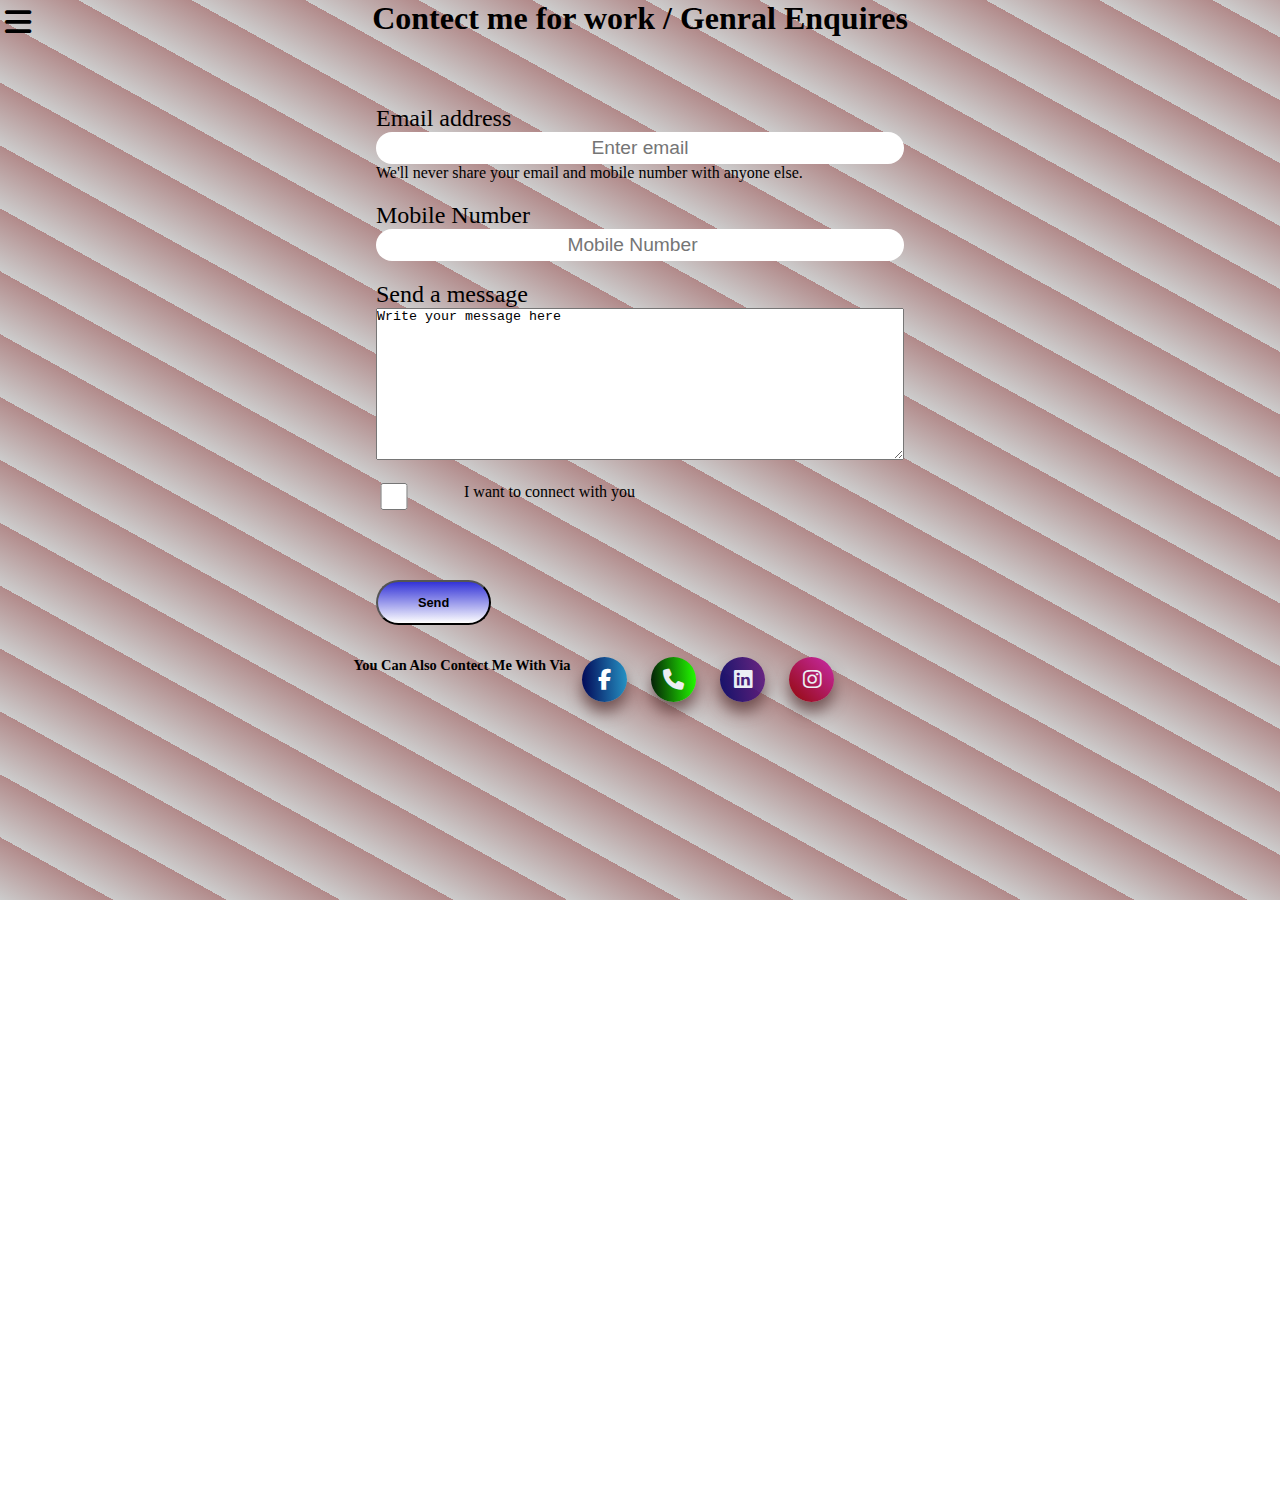
<file: contect.html>
<!-- # ##############Creating a Website for making a Personal Portfolio Website ########################### -->
<!DOCTYPE html>
<html lang="en">
<head>
    <meta charset="UTF-8">
    <meta http-equiv="X-UA-Compatible" content="IE=edge">
    <meta name="viewport" content="width=devi
    
    ce-width, initial-scale=1.0">
    <title>My Personal Portfolio</title>
    <link rel="stylesheet" href="Css/style.css"></link>
    <link rel="stylesheet" href="Css/stylecontect.css"></link>
    <link rel="stylesheet" href="Css/responsivIndex.css"></link>
    <link rel="stylesheet" href="https://cdnjs.cloudflare.com/ajax/libs/font-awesome/6.2.1/css/all.min.css"></link>

</head>
<body>
    <div class="contenor">
    <div class="sidebar sideBarGo" id="Scontect">
        <nav>
            <ul>
              <li><a href="index.html">HOME</a> </li>
              <li><a href="intro.html"  >MY INTRODUCTION</a> </li>
              <li><a href="service.html" >SKILLS</a> </li>
              <li><a href="contect.html" >CONTECT ME </a> </li>
              <li><a href="cv.html" >CV</a> </li>
           
            </ul>
            </nav>
    </div>
    <div class="main" >

      
             <div class="ham">
        <i class="fa-sharp fa-solid fa-bars"></i>
        <i class="fa-sharp fa-solid fa-square-xmark cross"></i>
    </div>
    <!-- <main> -->
        <div class="contectform">
            <h1>Contect me for work / Genral Enquires</h1>
            <form id="form">
                <div class="form-group">
                  <label for="Inputdetail">Email address</label>
                  <input type="email" class="form-control" id="Inputetail" aria-describedby="emailHelp" placeholder="Enter email">
                  <div id="emailHelp" class="form-text text-muted">We'll never share your email and mobile number with anyone else.</div>
                </div>
                <div class="form-group">
                  <label for="Inputnumber">Mobile Number</label>
                  <input type="number" class="form-control" id="Inputnumber" placeholder="Mobile Number">
                </div>


                <div class="message form-group">
                   <div class="messagelabel"> <label for="sendmessage">Send a message</label></div>
                   <textarea name="sendmessage" id="sendmessage"  rows="10"cols="20">Write your message here</textarea>
                </div>
                <div id="form-check">
                  <input type="checkbox" id="form-check-input" id="Check">
                  <label class="form-check-label" for="exampleCheck1">I want to connect with you </label>
                </div>
                <div class="button">
                  <button id="submit" type="submit">Send</button>
                </div>
                </form>
    

  
    <div class="icons">
    <ul>
      <h5>You Can Also Contect Me With Via</h5>
      <li><a href="https://www.facebook.com/jayshikha.namdev"><i class="fa-brands fa-facebook-f "></i></a></li>
      <li><a href="tel:+9589605128"><i class="fa-sharp fa-solid fa-phone "></i> </a></li>
      <li><a href="https://www.linkedin.com/in/jayshikha-namdev-305a42246"><i class="fa-brands fa-linkedin "></i></a></li>
      <li><a href="https://www.instagram.com/accounts/login/"><i class="fa-brands fa-instagram " ></i></a></li>
    </ul>
</div>
</div>
</div>

      </div>
      <script src="JS/front.js"></script>      
    </body>
</html>
</file>
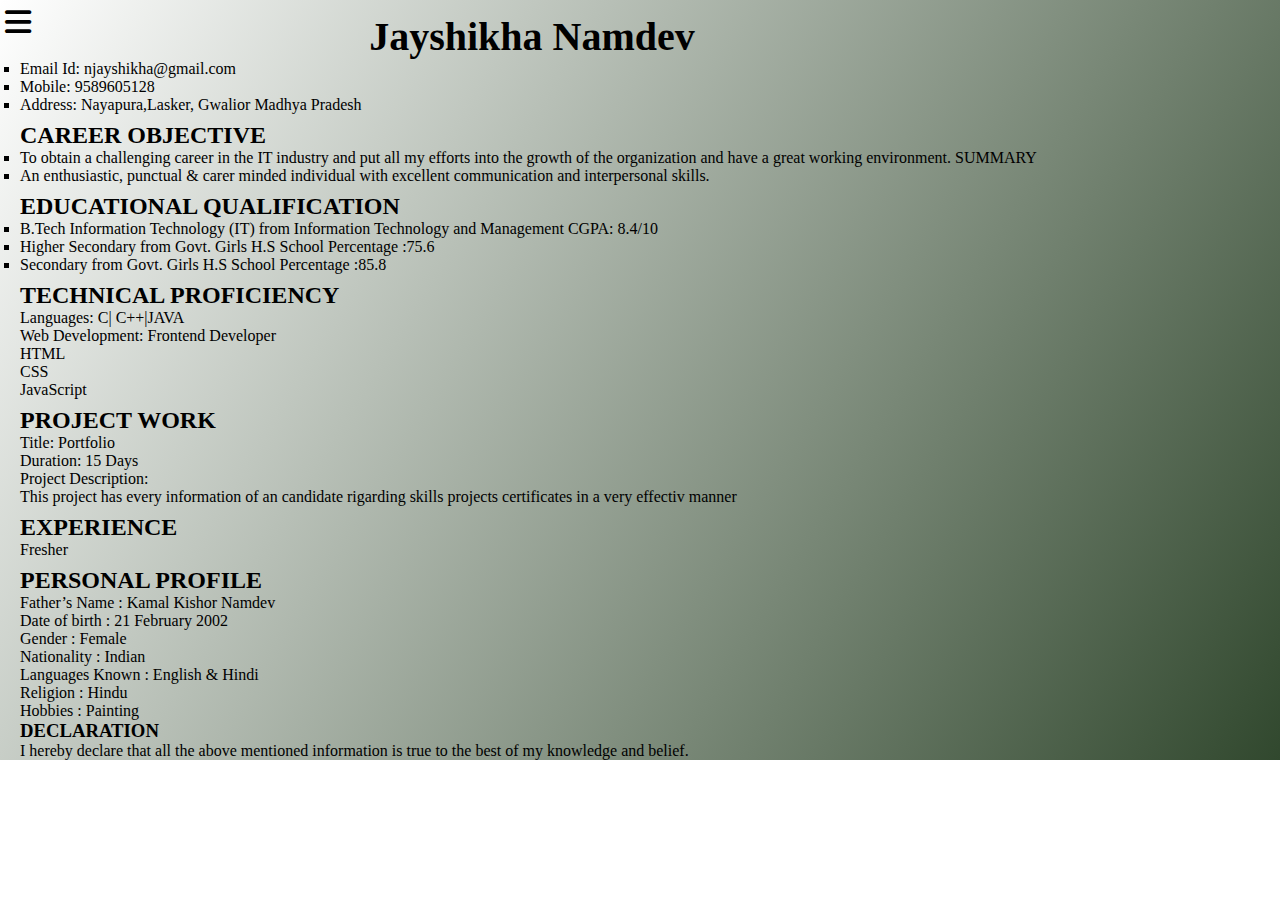
<file: cv.html>
<!-- # ##############Creating a Website for making a Personal Portfolio Website ########################### -->
<!DOCTYPE html>
<html lang="en">
<head>
    <meta charset="UTF-8">
    <meta http-equiv="X-UA-Compatible" content="IE=edge">
    <meta name="viewport" content="width=device-width, initial-scale=1.0">
    <title>My Personal Portfolio</title>
    <link rel="stylesheet" href="Css/style.css">
    <link rel="stylesheet" href="Css/CVstyle.css">
    <link rel="stylesheet" href="Css/responsivIndex.css">
    <link rel="stylesheet" href="https://cdnjs.cloudflare.com/ajax/libs/font-awesome/6.2.1/css/all.min.css">
</head>
<body>
    <div class="contenor">
    <div class="sidebar sideBarGo" id="cv">
        <nav>
            <ul>
                <li><a href="index.html">HOME</a> </li>
                <li><a href="intro.html"  >MY INTRODUCTION</a> </li>
                <li><a href="service.html" >SKILLS</a> </li>
                <li><a href="contect.html" >CONTECT ME </a> </li>
                <li><a href="cv.html" >CV</a> </li>
           
            </ul>
            </nav>
    </div>
    <div class="main" id="cvmain">
    <div class="ham">
        <i class="fa-sharp fa-solid fa-bars"></i>
        <i class="fa-sharp fa-solid fa-square-xmark cross"></i>
    </div>


       <h1>Jayshikha Namdev</h1> 
       <div>
        <li>Email Id: njayshikha@gmail.com</li>
        <li>Mobile: 9589605128</li>
        <li>Address: Nayapura,Lasker,
                Gwalior Madhya Pradesh</li>
      
       </div>
<div>
    <h2>CAREER OBJECTIVE</h2>
    <li>To obtain a challenging career in the IT industry and put all my efforts into the growth of the organization and have a great working environment.
SUMMARY</li>
    <li>An enthusiastic, punctual & carer minded individual with excellent communication and interpersonal skills.
</li>
</div>
<div>
    <h2>EDUCATIONAL QUALIFICATION</h2>
    <li>B.Tech Information Technology (IT) from Information Technology and Management  
CGPA: 8.4/10</li>
    <li>Higher Secondary from Govt. Girls H.S School 
Percentage :75.6</li>
    <li>Secondary from Govt. Girls H.S School   
  Percentage :85.8</li>
</div>
<div>
    <h2>TECHNICAL PROFICIENCY</h2>
    <li>Languages: C| C++|JAVA</li>
    <li>Web Development: Frontend Developer</li>
    <li>HTML</li>
    <li>CSS</li>
    <li>JavaScript</li>
</div>
<div>
    <h2>PROJECT WORK</h2>
    <li>Title: Portfolio <br>
        Duration: 15 Days <br>
        Project Description: <p>This project has every information of an candidate rigarding skills projects certificates in a very effectiv manner</p> </li>
</div>
<div>
    <h2>
        EXPERIENCE
    </h2>
    <p>Fresher</p>
</div>
<div>
    <h2>PERSONAL PROFILE</h2>
    <ul>
        <li>Father’s Name		: Kamal Kishor Namdev</li>
        <li>Date of birth		: 21 February 2002</li>
        <li>Gender			: Female</li>
        <li>Nationality		: Indian </li>
        <li>Languages Known	: English & Hindi </li>
        <li>Religion			: Hindu</li>
        <li>Hobbies		: Painting</li>
    </ul>
</div>
<div>
    <h3>DECLARATION</h3>
    <p>I hereby declare that all the above mentioned information is true to the best of my knowledge and belief. </p>
</div>

</div>
<script src="JS/front.js"></script>
</body>
</html>
</file>
<file: Css/style.css>
*{
    margin: 0;
    padding: 0;
}
#sde{
    height: 720px;
}
#main{
    /* background-color: coral; */
    width: 80vw;
    height: 100vh;
}
#indexMain::before{
    /* background: url("/imagies/forntBg.jpg") no-repeat center/cover; */
    background: url("/imagies/bgindex.jpg") no-repeat center/cover;
    content: " ";
    position: absolute;
    width: 100vw;
    height: 100vh;
    z-index: -1;
    opacity: 0.5;
    top: 0px;
    left: 0%;
}
.sidebar{
    /* @import url("https://fonts.googleapis.com/css2?family=Arimo:ital@1&family=Roboto+Condensed:wght@700&display=swap"); */
    /* background-color: rgb(55, 155, 218); */
    background-image: linear-gradient(#27279c, rgb(184, 184, 226));
    width: 20vw;
    height: 100vh;
    transition: transform 0.3s ease-in;
    
}
.sideBarGo{
transform: translate(-434px,0px);
position: absolute;

}

.sidebar nav ul{
    padding: 50px;
}
.sidebar nav ul li {
    list-style: none;
    font-size: 19px;
    margin: 7px;
    padding: 19px 0px 42px 0px;
    font-weight: bolder;
}

.main{
 
    width: 80vw;
    background: fixed;

}
.info{
    /* background-color: blue; */
    height: 70vh;
    margin: 72px auto;
    width: 67vw;
    display: flex;
    justify-content: space-around;

}
.great {
    font-size: 4em;
    width: 24ch;
    overflow: hidden;
    color: rgb(0, 0, 0);
    /* font-family: monospace; */
    white-space: nowrap;
    border-right: 4px solid orange;
    animation: printed-text 5s steps(21), flashin-border .75s step-start infinite;
    animation-iteration-count: infinite;
    animation-timing-function: ease-out;
    text-shadow: 8px 0px 15px rgb(44 154 223);
}
  
  @keyframes flashin-border{
    0%{
      border-color: orange;
    }
    50%{
      border-color: transparent;
    }
    100%{
      border-color: orange;
    }
  }
  
  @keyframes printed-text{
    from {
      width: 0%;
    }
    to{
        width: 32%;
    }
  }
    


.name{
    font-size: 2.3em;
    font-weight: bold;
}
.about{
    font-size: 1.7em;
}
.contenor{
    display: flex;
}
.button button{
   
    margin: 1.5rem 1.9rem 0em 0em;
    padding: 1em;
    border-radius: 1.8em;
    font-size: 0.8em;
    color: black;
    background-image: linear-gradient(#3333d7,white);
    font-weight: bold;
    cursor: pointer;
}
.button button:hover{
   background-image: linear-gradient(#79c679,#c1c155);
    color:black;
}
.devpic img{
    height: 25rem;
    top: 7rem;
    width: 20rem;
    position: fixed;
    right: 5rem;
}
.content{
    display: flex;
    flex-direction: column;
    justify-content: center;
    @import url('https://fonts.googleapis.com/css2?family=Arimo:ital@1&family=Roboto+Condensed:wght@700&family=Source+Serif+Pro&display=swap');
    width: 58vw;
    height: 69vh;
}
.sidebar nav ul li a{
    text-decoration: none;
    color: white;
}


.sidebar nav ul li:hover{
    font-size: 24px;
    text-shadow: 7px 1px 6px black;
}

img{

    border-spacing: 1px;
    border-style: solid;
    border-color: honeydew;
    box-shadow: 0px 0px 8px palegoldenrod;
    border-right-width: thick;
}
.main .ham{
    font-size: 30px;
    position: absolute;
    top: 6px;
    left: 5px;
    cursor: pointer;

}
.main .ham .cross{
    position: absolute;
    left: 263px;

}
/* .fa-bar{

} */
</file>
<file: Css/stylecontect.css>
.main {
  width: 136vw;
  height: 94rem;
  /* background: fixed; */
  background-image: repeating-linear-gradient(29deg, #00000033, #77303091 55px);
background-size: cover;
background-attachment: fixed;
}
.contectform {
  display: flex;
  flex-direction: column;
  flex-wrap: wrap;
  align-items: center;
}
.contectform h1 {
  font-size: 2rem;

}
#form{
  margin-top: 3rem;
}
.form-group{
  display: flex;
  flex-direction: column;
  flex-wrap: wrap;
  font-size: 1.5rem;
  margin-top: 20px;

}

.contectform input {
  border: 10px black;
  width: 33rem;
  height: 2rem;
  border-radius: 30px;
  text-align: center;
  font-size: 0.8em;
}
#form-check-input{

  width: 36px;
  height: 27px;
  padding-right: 0px;
  margin-right: 0px;

}
#form-check{

  position:relative;
  margin-top: 23px;
  margin-left: 0px;
  display: flex;
  flex-wrap: wrap;

}
.form-check-label{

  margin-left: 52px;

}
#emailHelp{
  font-size: initial;
}
.button button{
  margin-top: 70px;
    width: 9em;


}
.icons{
  margin-top: 2em;
  margin-right:5em;
}
.icons ul{
  display: flex;
  justify-content: center;
  flex-wrap: wrap;
}
.icons ul li a{
  position: relative;
  width: 45px;
  height: 45px;
  display: block;
  text-align: center;
  margin: 0 12px;
  border-radius: 50%;
  padding: 11px;
  box-sizing: border-box;
  text-decoration: none;
  box-shadow: 0 10px 15px rgb(92 59 59 / 79%);
  transition: .5s;
  font-size: 21px;
  color: #ffffff ;
}
.icons ul h5{

  margin-left: 0em;
  font-size: 0.9em;
}
.icons ul li{
    list-style: none;
}
.icons ul li a:hover {
  box-shadow: 0 2px 5px rgba(0,0,0,0.3);
  text-decoration:none;
}
.icons ul li a .fab {
  width: 100%;
  height:100%;
  display:block;
  /* background: linear-gradient(0deg, #fff, #ddd); */
  border-radius: 50%;
  line-height: calc(60px - 12px);
  font-size:24px;
  color: #262626;
  transition: .5s;
  font-weight: bold;
  color: #ebeef4;

}
.icons ul li:nth-child(2) a {


  background-image: linear-gradient(88deg,#020857,#2693c4);

}
.icons ul li:nth-child(2) a:hover {
  color: #000000;
}
.icons ul li:nth-child(3) a {

  background-image: linear-gradient(87deg,#041d07,#23ff00);
  color: #ebeef4;
}
.icons ul li:nth-child(3) a:hover {
  color: #000000;
}


.icons ul li:nth-child(4) a {

  background-image: linear-gradient(78deg,#121269,#5f0f7adb);
  color: #ebeef4;
}
.icons ul li:nth-child(4) a:hover {
  color: #000000;
}

.icons ul li:nth-child(5) a{
  background-image: linear-gradient(45deg,#930909,#c82aa9);
  color: #ebeef4;
}
.icons ul li:nth-child(5) a:hover {
  color: #000000;
}

#contectid{
  /* height: 90.5em; */
  height: auto;
}
@media only screen and (max-width: 600px) {#Scontect{
  height: 94rem;
}}
</file>
<file: Css/responsivIndex.css>
#indexMain::before {
    /* background: url(/imagies/forntBg.jpg) no-repeat center/cover; */
    background: url(/imagies/bgindex.jpg) no-repeat center/cover;
    content: " ";
    position: absolute;
    width: 123vw;
    height: 162vh;
    z-index: -1;
    background-size: cover;
    opacity: 0.5;
    top: 0px;
    left: 0%;
    background-attachment: fixed;
    background: aliceblue;
}
.sidebar{
    width: fit-content;
    height: 64rem;
}

.info {
    /* background-color: blue; */
    height: 70vh;
    margin: 72px auto;
    width: 67vw;
    display: flex;
    justify-content: space-around;
}
.content {
    width: max-content;
    margin-left: 82px;
    flex-wrap: wrap;
    flex-wrap: inherit;
    margin-top:auto;
}


.button{
    display: flex;
    flex-wrap: wrap;
    flex-shrink: revert;
}
.devpic img {
    height: 66vh;
    width: 333px;
    position: absolute;
    border-top-width: 1px;
    top: 35em;
    left: 20em;
    bottom: 116px;
}
@media only screen and (max-width: 535px) {
    #indexMain::before {
  
        background: url(/imagies/bgindex.jpg) no-repeat center/cover;
        content: " ";
        position: absolute;
        width: 42em;
        height: 94rem;
        z-index: -1;
        background-size: cover;
        opacity: 0.5;
        top: 0px;
        left: 0%;
        background-attachment: fixed;
    
    }
    .sidebar {
        width: fit-content;
        height: 94rem;
    }
    .devpic img {
        height: 49vh;
        width: 310px;
        position: absolute;
        border-top-width: 1px;
        top: 39em;
        border-radius: 5em;
        left: 21em;
     
    }
  }
</file>
<file: Css/CVstyle.css>
#cvmain{
    width: 80%;
    padding-left: 20px;
}
.contenor{
    background: linear-gradient(302deg, #31482e, #ffffff00);
    
}
.main{
width: 80vw;
}
.main h1{
    font-size: 40px;
    text-align: center;
    padding-top: 13px;
}

.main li{
    list-style: none;
}
.main h2{
    font-size: 24px;
    padding-top: 8px;
}
.main :nth-child(3) li{
    list-style: square;
}
.main :nth-child(4) li{
    list-style: square;
}
.main :nth-child(5) li{
    list-style: square;
}
.main .ham{
    font-size: 30px;
    position: absolute;
    top: 6px;
    left: 5px;
    cursor: pointer;

}
.main .ham .cross{
    position: absolute;
    left: 263px;

}
</file>
